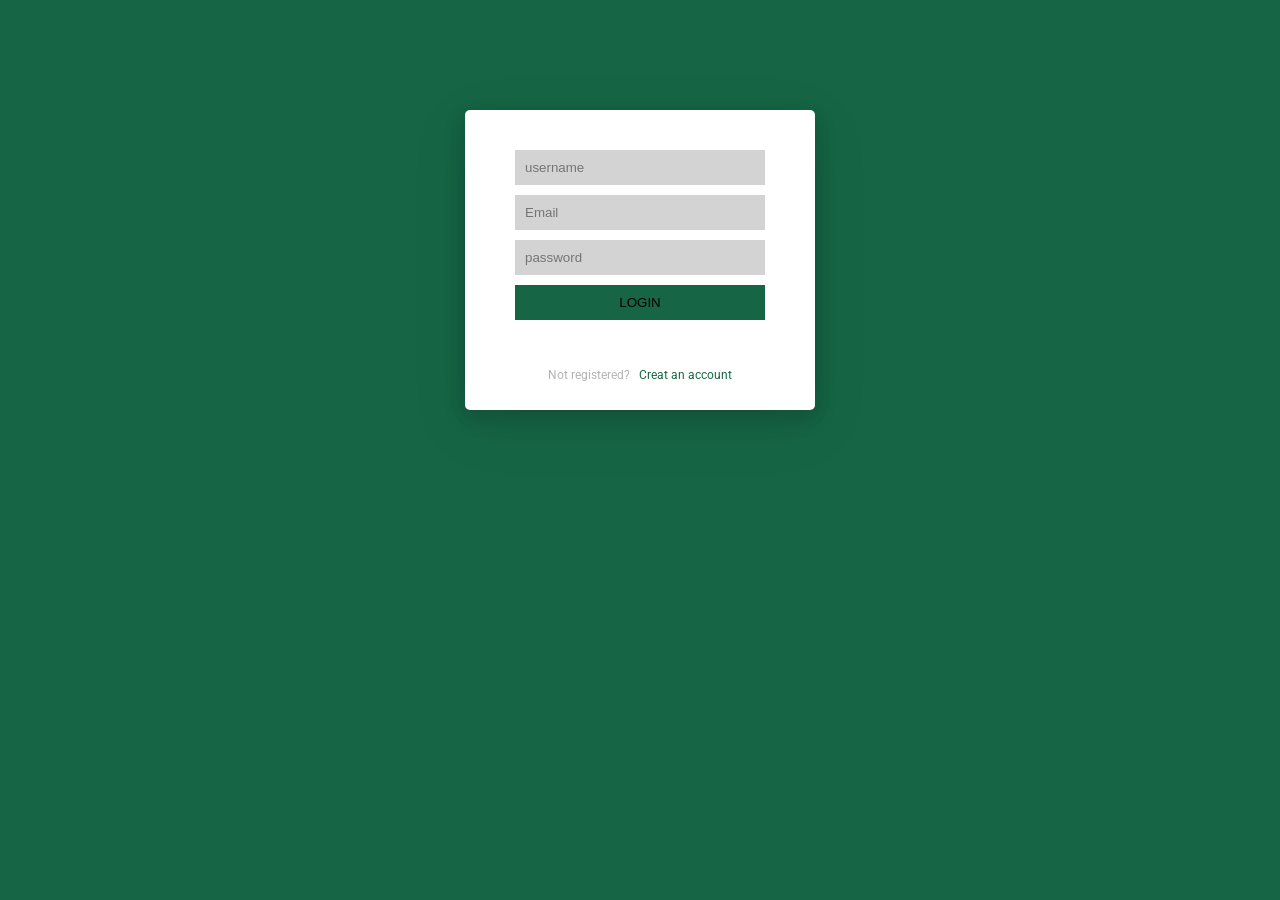
<file: project7/form.html>
<!DOCTYPE html>
<html lang="en">
<head>
    <meta charset="UTF-8">
    <title>form</title>
    <link rel="stylesheet" href="style.css">
</head>
<body>
  <div class="container">
      <form>
           
           <input type="text" value="" placeholder="username" ><br>
           
           <input type="email" value="" placeholder="Email">
           <br>
           
           <input type="password" value="" placeholder="password"><br>

           <input type="submit" value="LOGIN"><br><br><br>
           <p class="ms">Not registered?&nbsp;&nbsp;&nbsp;<a href="">Creat an account</a></p>
   </form>
    </div>
</body>
</html>
</file>
<file: project7/style.css>
@import url('https://fonts.googleapis.com/css?family=Roboto');

*{
    margin: 0;
    padding: 0;
    box-sizing: border-box;
}
body{
    font-family: "Roboto";
    background-color: #166645;
}
div{
    width: 350px;
    height: 300px;
    background-color: white;
    margin:  110px auto;
    padding: 40px 50px;
    text-align: center;
    border-radius: 5px;
    box-shadow: rgba(17, 17, 26, 0.1) 0px 4px 16px, rgba(17, 17, 26, 0.1) 0px 8px 24px, rgba(17, 17, 26, 0.1) 0px 16px 56px;
}
form input{
    width: 100%;
    padding:10px;
    margin-bottom: 10px;
    background-color: lightgray;
    border: 0;
    outline: 0;
}
 input[type="submit"]{
    background-color:#166645; 
}
.ms{
    font-size: 12px;
    color:#b3b3b3;
    
}
a{
    text-decoration: none;
    color: #166645;
    
}
</file>
